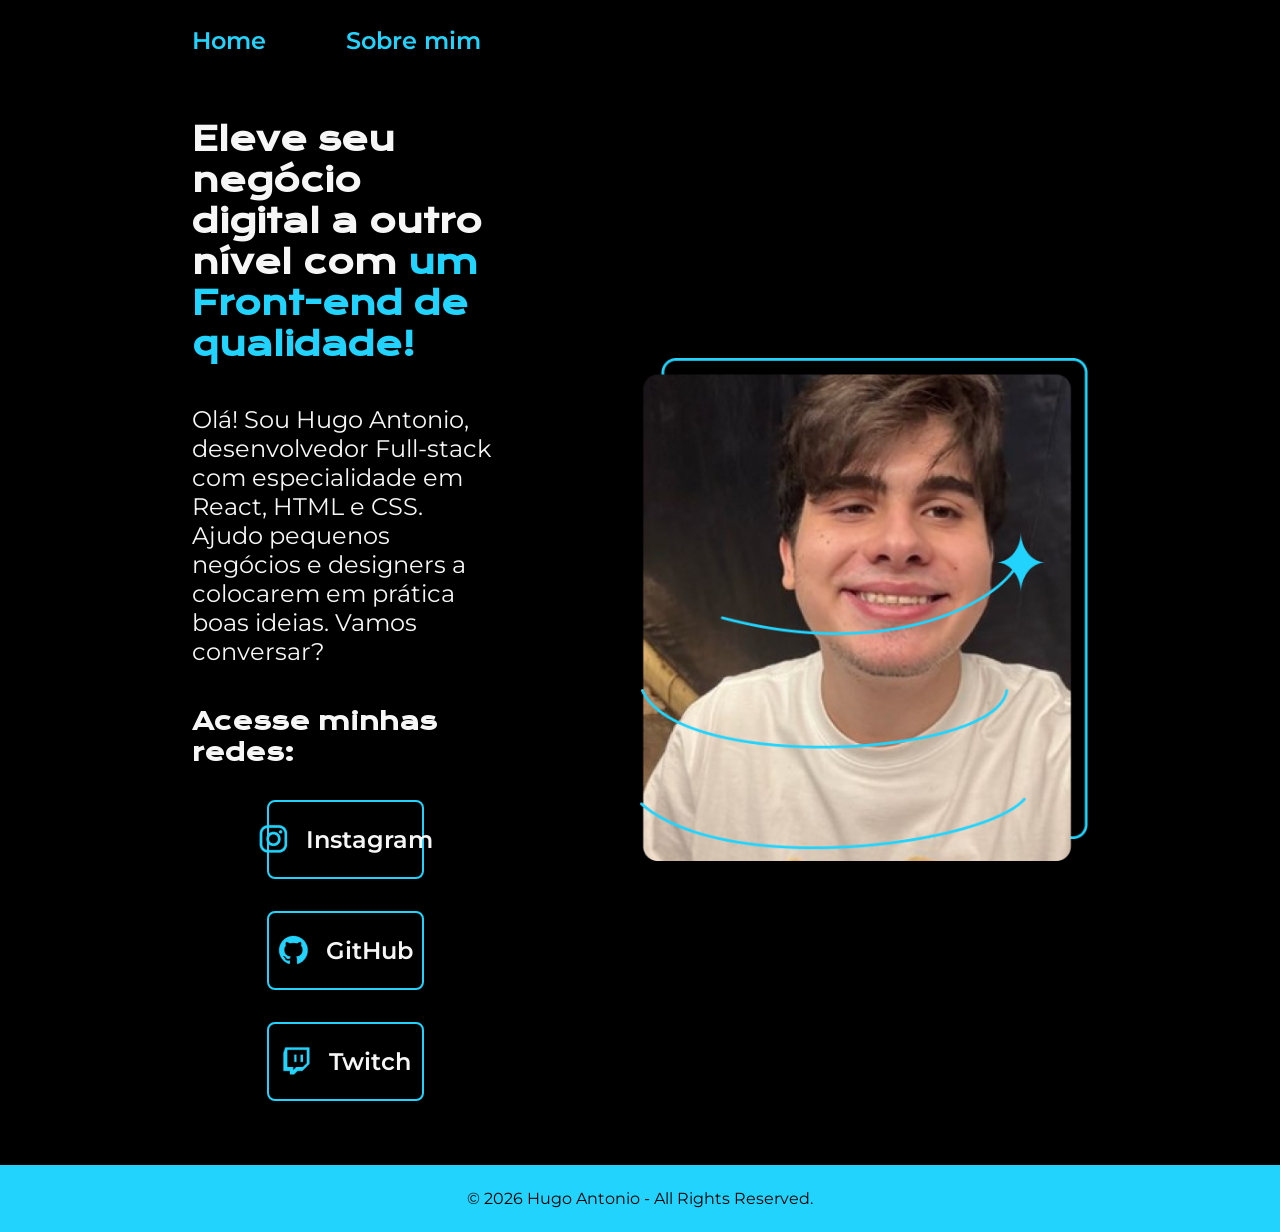
<file: index.html>
<!DOCTYPE html>
<html lang="pt-br">
<head>
    <meta charset="UTF-8">
    <meta name="viewport" content="width=device-width, initial-scale=1.0">
    <title>Portfólio</title>
    <link rel="stylesheet" href="styles/style.css">
</head>
<body>
    <header class="navigation">
        <nav class="navigation__menu">
            <a class="navigation__menu__button" href="index.html">Home</a>
            <a class="navigation__menu__button" href="about.html">Sobre mim</a>
        </nav>
    </header>
    <main class="presentation">
        <section class="presentation__content">
            <h1 class="presentation__content__title">Eleve seu negócio digital a outro nível com <strong class="main_title">um Front-end de qualidade!</strong></h1>
            <p class="presentation__content__paragraph">Olá! Sou Hugo Antonio, desenvolvedor Full-stack com especialidade em React, HTML e CSS. Ajudo pequenos negócios e designers a colocarem em prática boas ideias. Vamos conversar?</p>
            <div class="presentation__links">
                <h2 class="presentation__links__text">Acesse minhas redes:</h2>
                <a class="presentation__links__button" href="https://google.com" title="Página do Instagram" target="_blank">
                    <img class="presentation__icons" src="images/instagram.png" alt="Ícone do Instagram">
                    Instagram</a>
                <a class="presentation__links__button" href="https://google.com"title="Página do GitHub" target="_blank">
                    <img class="presentation__icons" src="images/github.png" alt="Ícone do Github">
                    GitHub</a>
                <a class="presentation__links__button" href="https://google.com"title="Página da Twitch" target="_blank">
                    <img class="presentation__icons" src="images/twitch.png" alt="ícone da Twitch">
                    Twitch</a>

            </div>
        </section>
        <img class="image" src="images/hugo.png" alt="Foto do Hugo sorrindo">
    </main>
    <footer class="footer">
        <p>© 2026 Hugo Antonio - All Rights Reserved.</p>
    </footer>
</body>
</html>
</file>
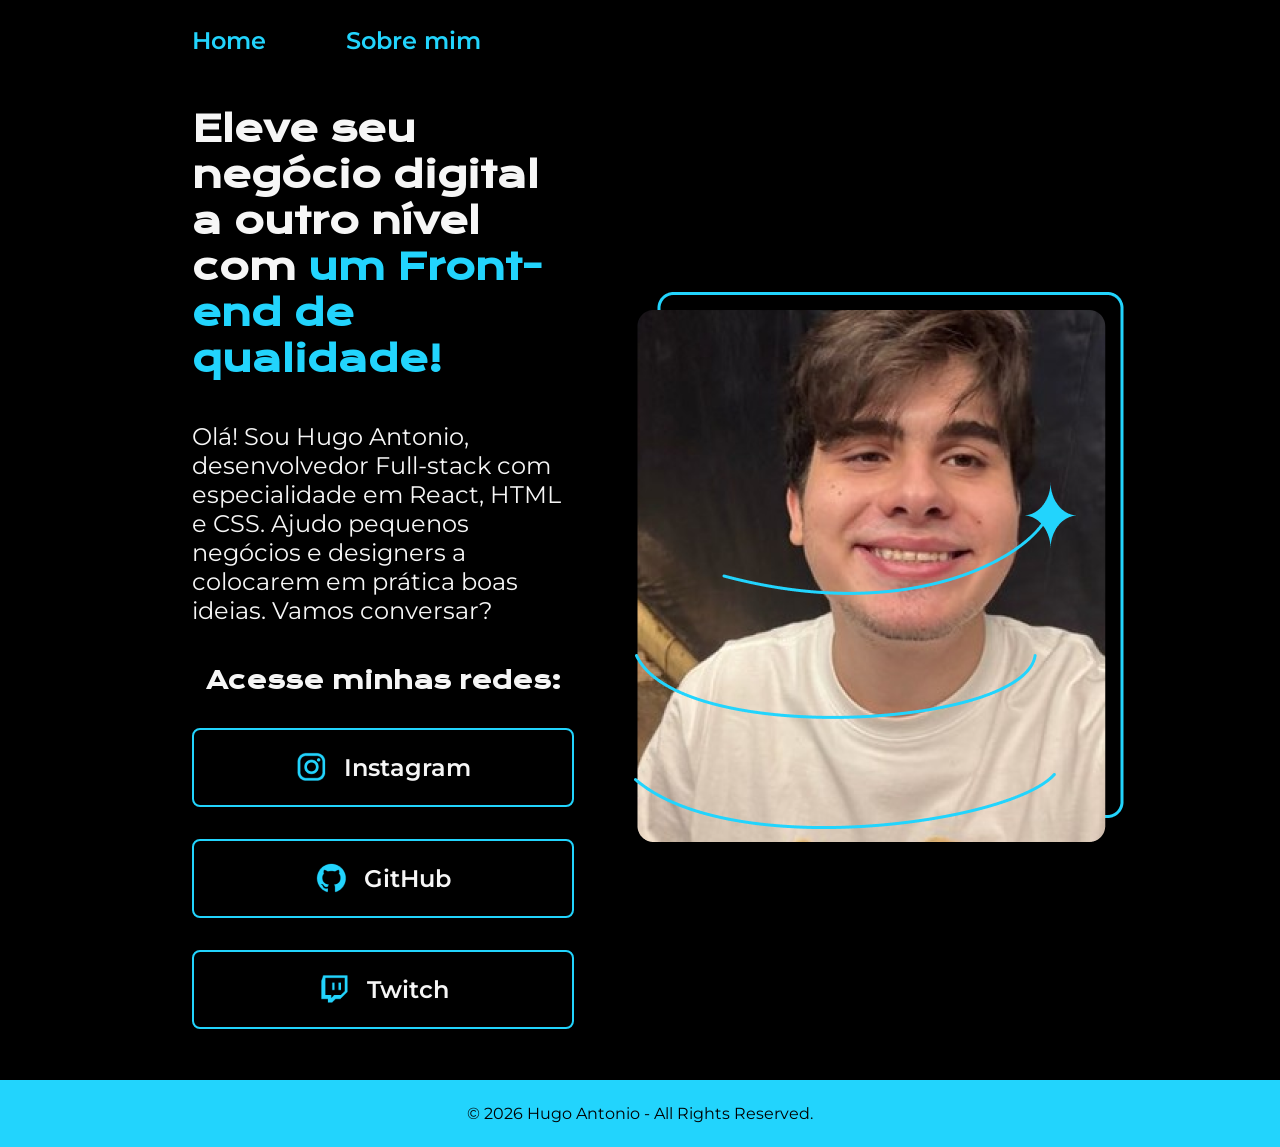
<file: 1/index.html>
<!DOCTYPE html>
<html lang="pt-br">
<head>
    <meta charset="UTF-8">
    <meta name="viewport" content="width=device-width, initial-scale=1.0">
    <title>Portfólio</title>
    <link rel="stylesheet" href="styles/style.css">
</head>
<body>
    <header class="navigation">
        <nav class="navigation__menu">
            <a class="navigation__menu__button" href="index.html">Home</a>
            <a class="navigation__menu__button" href="about.html">Sobre mim</a>
        </nav>
    </header>
    <main class="presentation">
        <section class="presentation__content">
            <h1 class="presentation__content__title">Eleve seu negócio digital a outro nível com <strong class="main_title">um Front-end de qualidade!</strong></h1>
            <p class="presentation__content__paragraph">Olá! Sou Hugo Antonio, desenvolvedor Full-stack com especialidade em React, HTML e CSS. Ajudo pequenos negócios e designers a colocarem em prática boas ideias. Vamos conversar?</p>
            <div class="presentation__links">
                <h2 class="presentation__links__text">Acesse minhas redes:</h2>
                <a class="presentation__links__button" href="https://google.com" title="Página do Instagram" target="_blank">
                    <img src="src/instagram.png" alt="Ícone do Instagram">
                    Instagram</a>
                <a class="presentation__links__button" href="https://google.com"title="Página do GitHub" target="_blank">
                    <img src="src/github.png" alt="Ícone do Github">
                    GitHub</a>
                <a class="presentation__links__button" href="https://google.com"title="Página da Twitch" target="_blank">
                    <img src="src/twitch.png" alt="ícone da Twitch">
                    Twitch</a>

            </div>
        </section>
        <img class="image" src="src/hugo.png" alt="Foto do Hugo sorrindo">
    </main>
    <footer class="footer">
        <p>© 2026 Hugo Antonio - All Rights Reserved.</p>
    </footer>
</body>
</html>
</file>
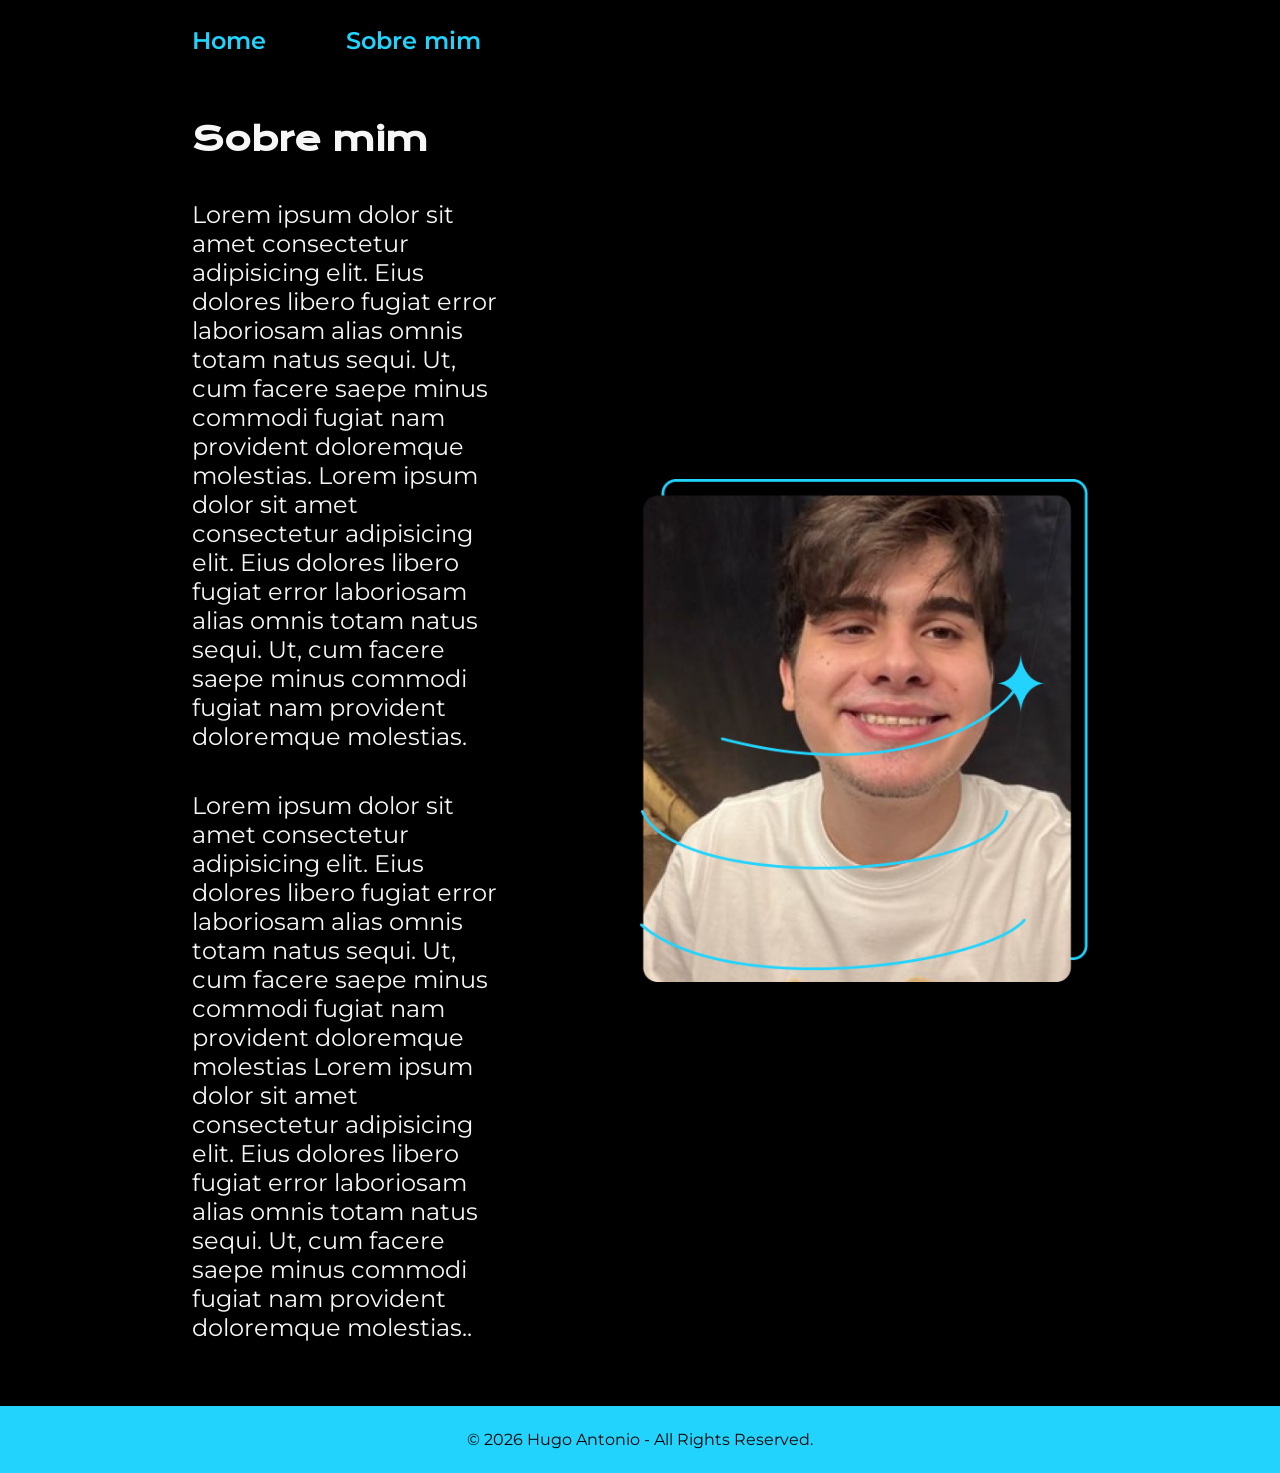
<file: about.html>
<!DOCTYPE html>
<html lang="pt-br">
<head>
    <meta charset="UTF-8">
    <meta name="viewport" content="width=device-width, initial-scale=1.0">
    <title>Sobre Mim</title>
    <link rel="stylesheet" href="styles/style.css">

</head>
<body>
    <header class="navigation">
        <nav class="navigation__menu">
            <a class="navigation__menu__button" href="index.html">Home</a>
            <a class="navigation__menu__button" href="about.html">Sobre mim</a>
        </nav>
    </header>
    <main class="presentation">
        <section class="presentation__content">
            <h1 class="presentation__content__title">Sobre mim</h1>
            <p class="presentation__content__paragraph">Lorem ipsum dolor sit amet consectetur adipisicing elit. Eius dolores libero fugiat error laboriosam alias omnis totam natus sequi. Ut, cum facere saepe minus commodi fugiat nam provident doloremque molestias. Lorem ipsum dolor sit amet consectetur adipisicing elit. Eius dolores libero fugiat error laboriosam alias omnis totam natus sequi. Ut, cum facere saepe minus commodi fugiat nam provident doloremque molestias.</p>
            <p class="presentation__content__paragraph">Lorem ipsum dolor sit amet consectetur adipisicing elit. Eius dolores libero fugiat error laboriosam alias omnis totam natus sequi. Ut, cum facere saepe minus commodi fugiat nam provident doloremque molestias Lorem ipsum dolor sit amet consectetur adipisicing elit. Eius dolores libero fugiat error laboriosam alias omnis totam natus sequi. Ut, cum facere saepe minus commodi fugiat nam provident doloremque molestias..</p>
        </section>
        <img class="image" src="images/hugo.png" alt="Foto do Hugo sorrindo">
    </main>
    <footer class="footer">
        <p>© 2026 Hugo Antonio - All Rights Reserved.</p>
    </footer>
</body>
</html>
</file>
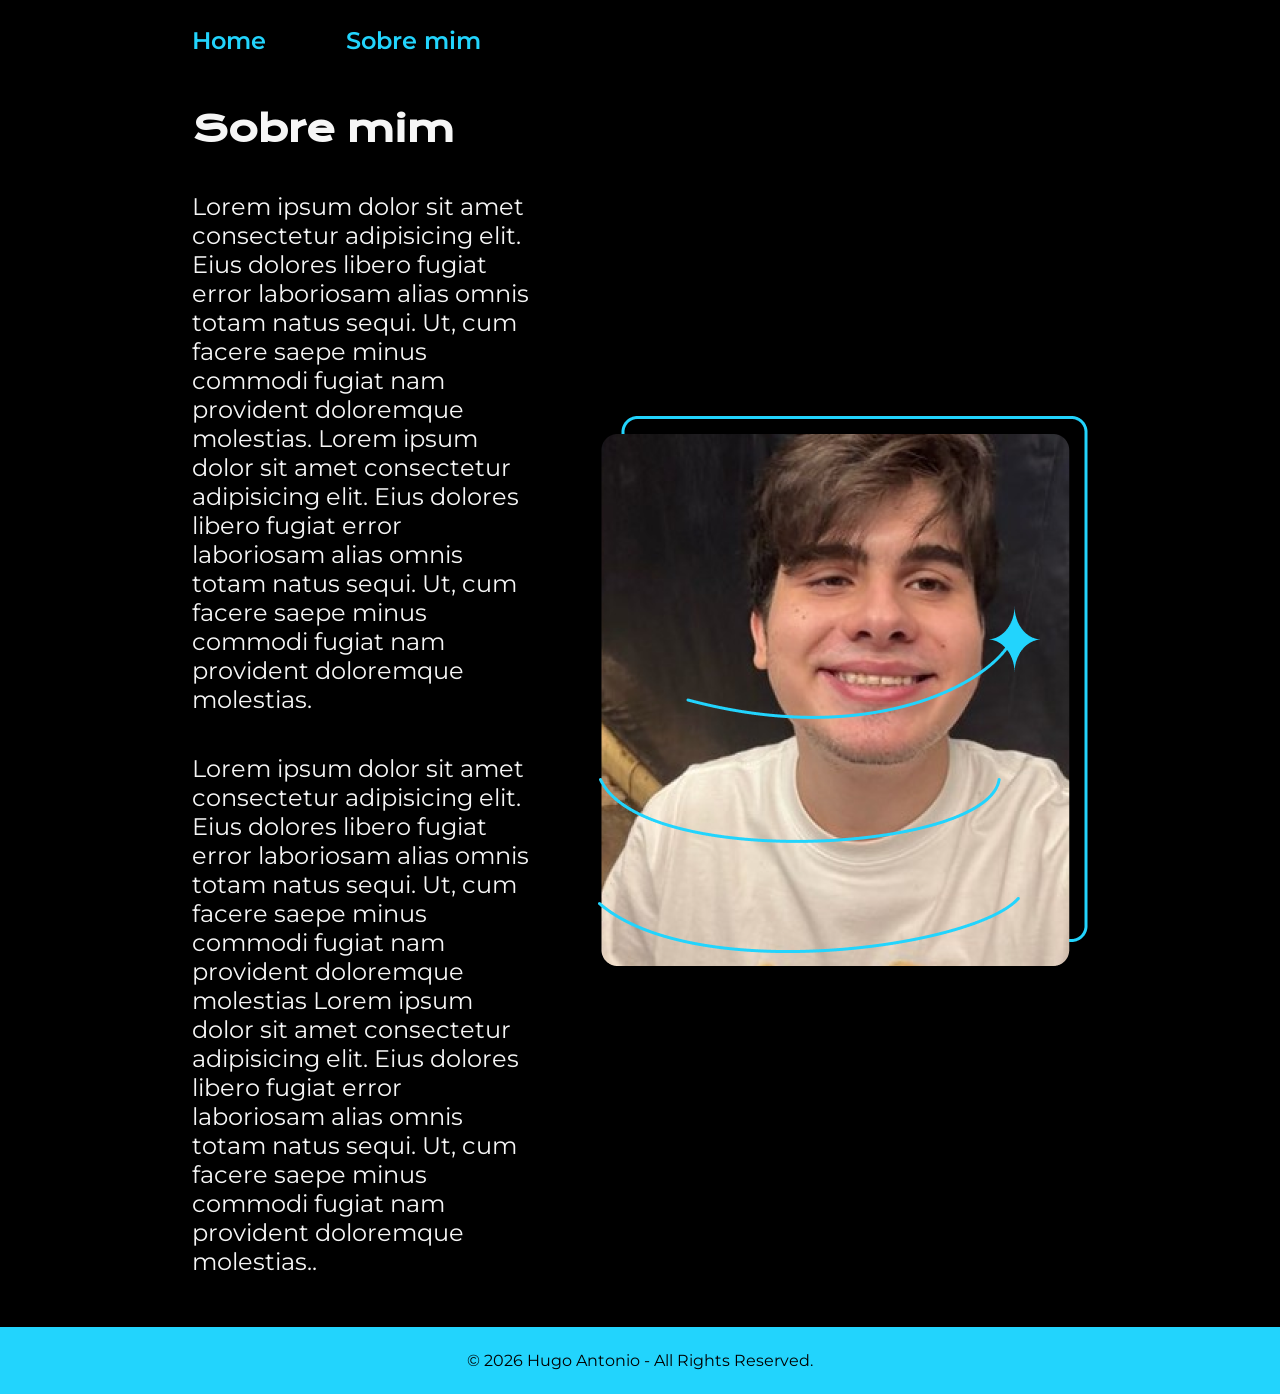
<file: 1/about.html>
<!DOCTYPE html>
<html lang="pt-br">
<head>
    <meta charset="UTF-8">
    <meta name="viewport" content="width=device-width, initial-scale=1.0">
    <title>Sobre Mim</title>
    <link rel="stylesheet" href="styles/style.css">

</head>
<body>
    <header class="navigation">
        <nav class="navigation__menu">
            <a class="navigation__menu__button" href="index.html">Home</a>
            <a class="navigation__menu__button" href="about.html">Sobre mim</a>
        </nav>
    </header>
    <main class="presentation">
        <section class="presentation__content">
            <h1 class="presentation__content__title">Sobre mim</h1>
            <p class="presentation__content__paragraph">Lorem ipsum dolor sit amet consectetur adipisicing elit. Eius dolores libero fugiat error laboriosam alias omnis totam natus sequi. Ut, cum facere saepe minus commodi fugiat nam provident doloremque molestias. Lorem ipsum dolor sit amet consectetur adipisicing elit. Eius dolores libero fugiat error laboriosam alias omnis totam natus sequi. Ut, cum facere saepe minus commodi fugiat nam provident doloremque molestias.</p>
            <p class="presentation__content__paragraph">Lorem ipsum dolor sit amet consectetur adipisicing elit. Eius dolores libero fugiat error laboriosam alias omnis totam natus sequi. Ut, cum facere saepe minus commodi fugiat nam provident doloremque molestias Lorem ipsum dolor sit amet consectetur adipisicing elit. Eius dolores libero fugiat error laboriosam alias omnis totam natus sequi. Ut, cum facere saepe minus commodi fugiat nam provident doloremque molestias..</p>
        </section>
        <img class="image" src="src/hugo.png" alt="Foto do Hugo sorrindo">
    </main>
    <footer class="footer">
        <p>© 2026 Hugo Antonio - All Rights Reserved.</p>
    </footer>
</body>
</html>
</file>
<file: styles/style.css>
@import url('https://fonts.googleapis.com/css2?family=Krona+One&family=Montserrat:ital,wght@0,100..900;1,100..900&display=swap');

:root{
    --first-color:black;
    --second-color: #f6f6f6;
    --third-color: #22D4FD;
    --hover-color: #272727;
}

* {
    margin: 0;
    padding: 0;
}

body {
    box-sizing: border-box;
    background-color: var(--first-color);
    color: var(--second-color);
}

.main_title{
    color: var(--third-color)
}

.presentation {
    padding: 5% 15%;
    display: flex;
    align-items: center;
    justify-content: space-between;
    gap: 82px;
}

.presentation__content {
    width: 50%;
    display: flex;
    flex-direction: column;
    gap: 40px;
    margin-right: 60px;
}
.presentation__content__title {
    font-size: 2rem;
    font-family: "Krona One", sans-serif;
}

.navigation {
    padding: 2% 0 0 15%;
}

.navigation__menu{
    display: flex;
    gap: 80px;
}

.navigation__menu__button {
    font-family: "Montserrat", sans-serif;
    font-size: 1.5rem;
    font-weight: 600;
    color: var(--third-color);
    text-decoration: none;
    opacity: 1;
}

.navigation__menu__button:hover {
    opacity: 0.5; /* Começa semi-transparente */
    transition: opacity 0.5s ease-in-out; /* Define a suavidade */
}

.presentation__content__paragraph {
    font-size: 1.5rem;
    font-family: "Montserrat", sans-serif;
}

.presentation__links {
    align-items: center;
    gap: 32px;
    display: flex;
    justify-content: space-between;
    flex-direction: column;
}

.presentation__links__text {
    font-family: "Krona One", sans-serif;
    font-size: 1.5rem;
}

.presentation__links__button{
    display: flex;
    gap: 16px;
    align-items: center;
    justify-content: center;
    border: 2px solid var(--third-color);
    border-radius: 8px;
    font-family: "Montserrat", sans-serif;
    font-size: 1.5rem;
    font-weight: 600;
    width: 50%;
    padding: 21.5px 0;
    text-align: center;
    text-decoration: none;
    color: var(--second-color);
    opacity: 1;
}

.presentation__links__button:hover {
    background-color: var(--hover-color);
    opacity: 0.5; /* Começa semi-transparente */
    transition: opacity 0.6s ease-in-out; /* Define a suavidade */

}

.image {
    width: 50%;
}

.footer {
    font-family: "Montserrat", sans-serif;
    font-size: px;
    padding: 1.5rem;
    text-align: center;
    color: var(--first-color);
    background-color: var(--third-color);

}

@media (max-width: 1200px) {
    .navigation {
        padding: 10%;
    }

    .navigation__menu{
        justify-content: center;
    }

    .presentation {
        flex-direction: column-reverse;
        padding: 5%;

    }

    .presentation__content{
        width: auto;
    }
}
</file>
<file: 1/styles/style.css>
@import url('https://fonts.googleapis.com/css2?family=Krona+One&family=Montserrat:ital,wght@0,100..900;1,100..900&display=swap');

:root{
    --first-color:black;
    --second-color: #f6f6f6;
    --third-color: #22D4FD;
    --hover-color: #272727;
}

* {
    margin: 0;
    padding: 0;
}

body {
    box-sizing: border-box;
    background-color: var(--first-color);
    color: var(--second-color);
}

.main_title{
    color: var(--third-color)
}

.presentation {
    padding: 4% 15%;
    display: flex;
    align-items: center;
    justify-content: space-between;
}

.presentation__content {
    width: 615px;
    display: flex;
    flex-direction: column;
    gap: 40px;
    margin-right: 60px;
}
.presentation__content__title {
    font-size: 36px;
    font-family: "Krona One", sans-serif;
}

.navigation {
    padding: 2% 0 0 15%;
}

.navigation__menu{
    display: flex;
    gap: 80px;
}

.navigation__menu__button {
    font-family: "Montserrat", sans-serif;
    font-size: 24px;
    font-weight: 600;
    color: var(--third-color);
    text-decoration: none;
    opacity: 1;
}

.navigation__menu__button:hover {
    opacity: 0.5; /* Começa semi-transparente */
    transition: opacity 0.5s ease-in-out; /* Define a suavidade */
}

.presentation__content__paragraph {
    font-size: 24px;
    font-family: "Montserrat", sans-serif;
}

.presentation__links {
    align-items: center;
    gap: 32px;
    display: flex;
    justify-content: space-between;
    flex-direction: column;
}

.presentation__links__text {
    font-family: "Krona One", sans-serif;
    font-size: 24px;
}

.presentation__links__button{
    display: flex;
    gap: 16px;
    align-items: center;
    justify-content: center;
    border: 2px solid var(--third-color);
    border-radius: 8px;
    font-family: "Montserrat", sans-serif;
    font-size: 24px;
    font-weight: 600;
    width: 378px;
    padding: 21.5px 0;
    text-align: center;
    text-decoration: none;
    color: var(--second-color);
    opacity: 1;
}

.presentation__links__button:hover {
    background-color: var(--hover-color);
    opacity: 0.5; /* Começa semi-transparente */
    transition: opacity 0.6s ease-in-out; /* Define a suavidade */

}

.footer {
    font-family: "Montserrat", sans-serif;
    font-size: px;
    padding: 24px;
    text-align: center;
    color: var(--first-color);
    background-color: var(--third-color);

}
</file>
